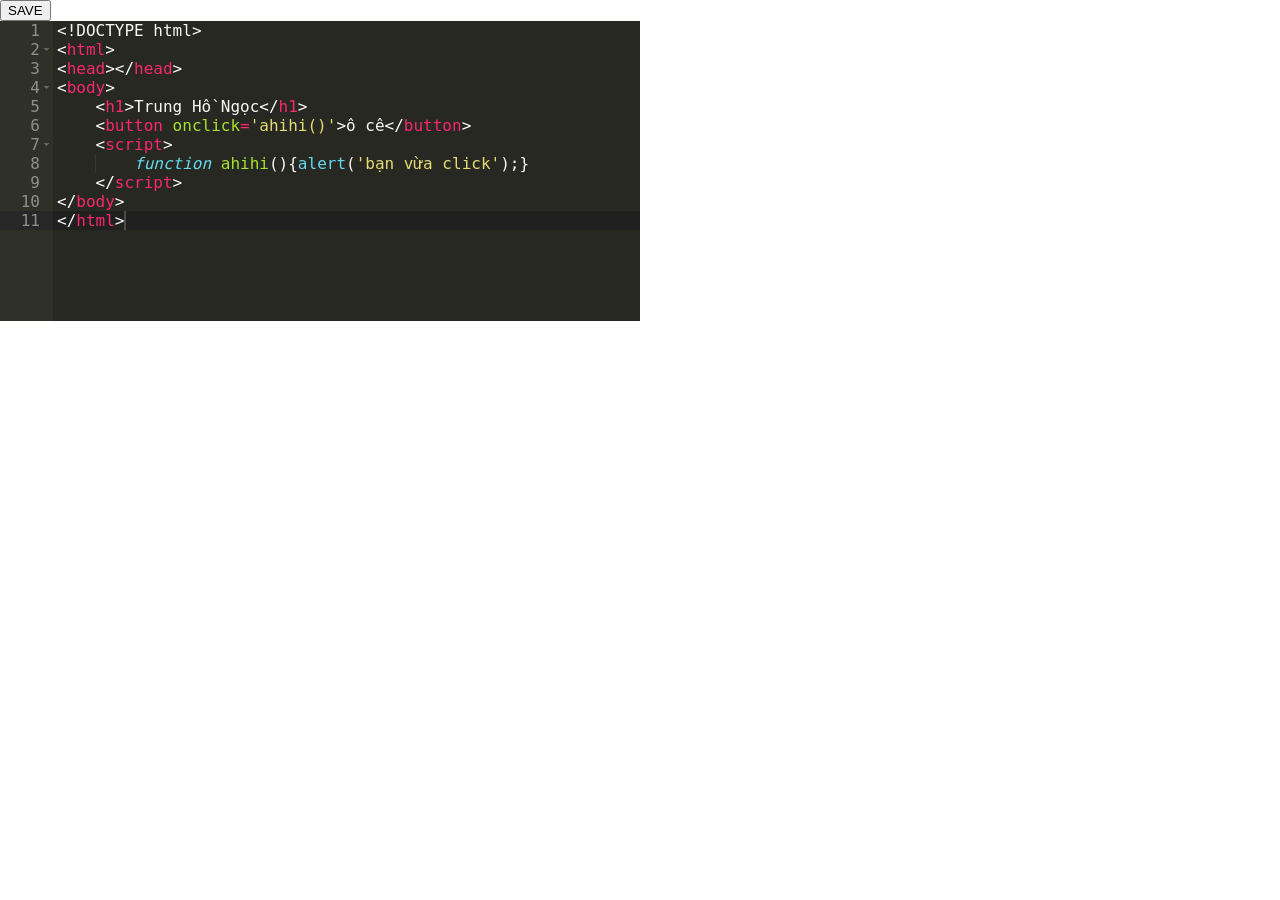
<file: editor-master/index.html>
<!DOCTYPE html>
<html>
<head>
	<title>thử nhúng ahihi</title>
	<meta charset="utf-8">
	<link rel="stylesheet" href="public/css/reset.css">
</head>
<body>
	<div id="header">
		<button id="run" onclick="active_DOM()">SAVE</button>
	</div>
	<div id="html"></div>
	<div style="clear: both;"></div>
	<div id="result"></div>
	    
	<script src="public/js/ace.js" type="text/javascript" charset="utf-8"></script>
	<script src="public/js/active_DOM.js" type="text/javascript" charset="utf-8"></script>

	<script>
			if(typeof(Storage) !== "undefined") {
		    // Có thể sử dụng localStorage/sessionStorage.

			} else {
		    // Trình duyệt không hỗ trợ Local storage.
		    alert("trình duyệt bạn không được hỗ trợ!");
			}

			var html = ace.edit("html");
			html.setTheme("ace/theme/monokai");
			html.getSession().setMode("ace/mode/html");//thiết lập ngôn ngữ
	    html.getSession().setTabSize(4);//tab size mặc định
	    document.getElementById('html').style.fontSize='16px';//font chữ
	    html.insert("<!DOCTYPE html>\n<html>\n<head></head>\n<body>\n\t<h1>Trung Hồ Ngọc</h1>\n\t<button onclick='ahihi()'>ô cê</button>\n\t<script>\n\t\tfunction ahihi(){alert('bạn vừa click');}\n\t</"+"script>\n</body>\n</html>");
	    html.session.setUseWrapMode(true);//cài đặt số từ tối đa trên 1 dòng
			html.session.setWrapLimitRange(60);

			if(sessionStorage.html){
				html.setValue(sessionStorage.html);
				var result = document.getElementById("result");
				result.innerHTML = html.getValue();
				// console.log(sessionStorage.html);
				runScripts(result);
			}else console.log("không có");
			
			function active_DOM(){
				sessionStorage.html = html.getValue();
				// window.location.href = window.location.pathname + window.location.search + window.location.hash;
				var result = document.getElementById("result");
				result.innerHTML = html.getValue();
				runScripts(result);
				// return false;
			}
	</script>
	<script src="public/js/active_DOM.js" type="text/javascript" charset="utf-8"></script>
</body>
</html>
</file>
